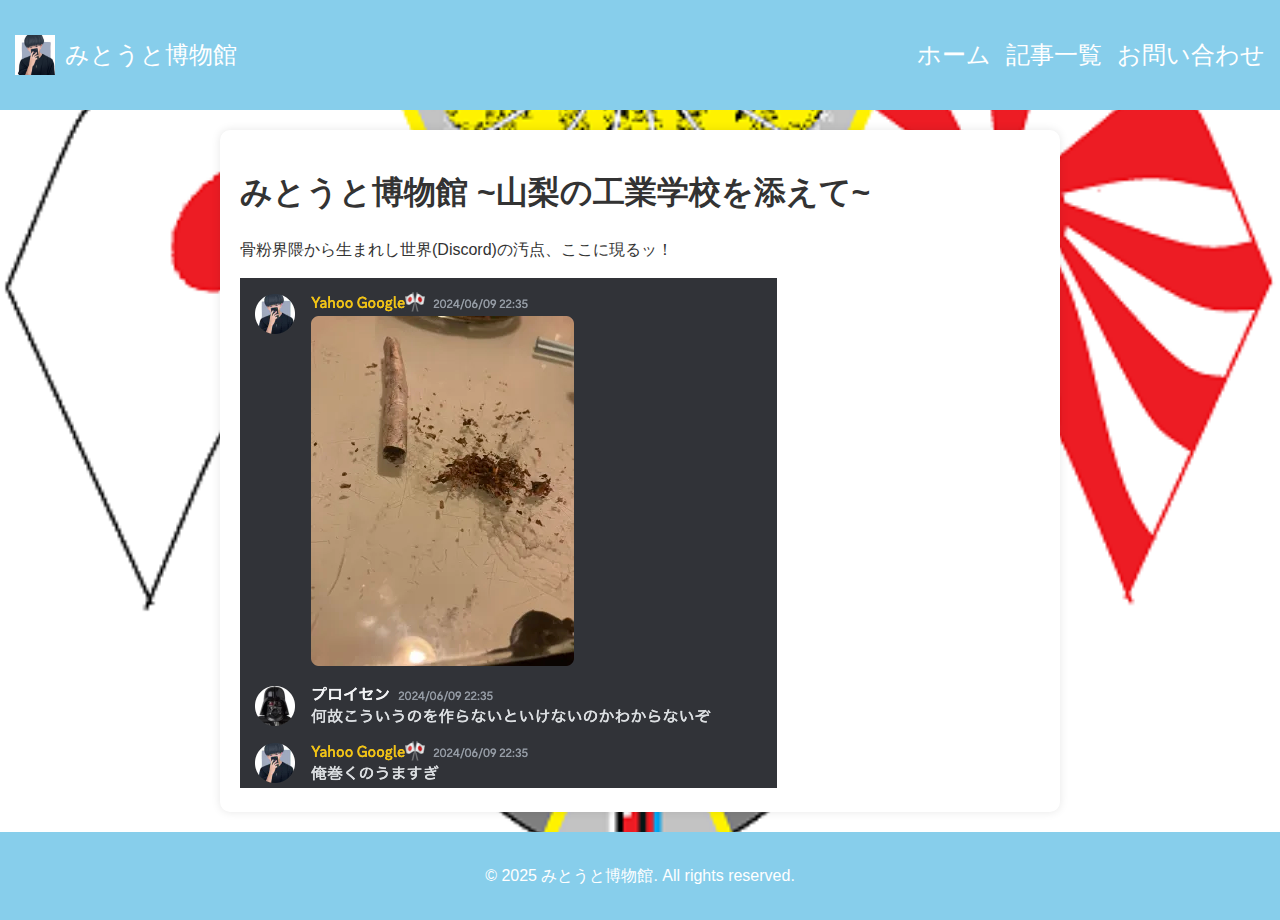
<file: index.html>
<!DOCTYPE html>
<html lang="ja">

<head>
    <meta charset="UTF-8">
    <link rel="icon" href="favicon.ico" type="image/x-icon">
    <link rel="shortcut icon" href="favicon.ico" type="image/x-icon">
    <link rel="apple-touch-icon" href="apple-touch-icon-180x180.png" sizes="180x180">
    <link rel="icon" type="image/png" href="android-chrome-192x192.png" sizes="192x192">
    <title>みとうと博物館 - メインページ</title>
    <link rel="stylesheet" href="style.css">
</head>

<body>

    <header>
        <div class="header-left">
            <img src="icon.webp" alt="サイトアイコン">
            <span>みとうと博物館</span>
        </div>
        <nav>
            <ul class="nav-links">
                <li><a href="#">ホーム</a></li>
                <li><a href="articles/articles.html">記事一覧</a></li>
                <li><a href="support.html">お問い合わせ</a></li>
            </ul>
        </nav>
    </header>

    <div class="container">
        <h1>みとうと博物館 ~山梨の工業学校を添えて~</h1>
        <p>骨粉界隈から生まれし世界(Discord)の汚点、ここに現るッ！</p>
        <img src="tobacco.webp" alt="未成年なのにタバコを吸う犯罪者みとうと">
    </div>
    <footer>
        <p>&copy; 2025 みとうと博物館. All rights reserved.</p>
    </footer>
</body>

</html>
</file>
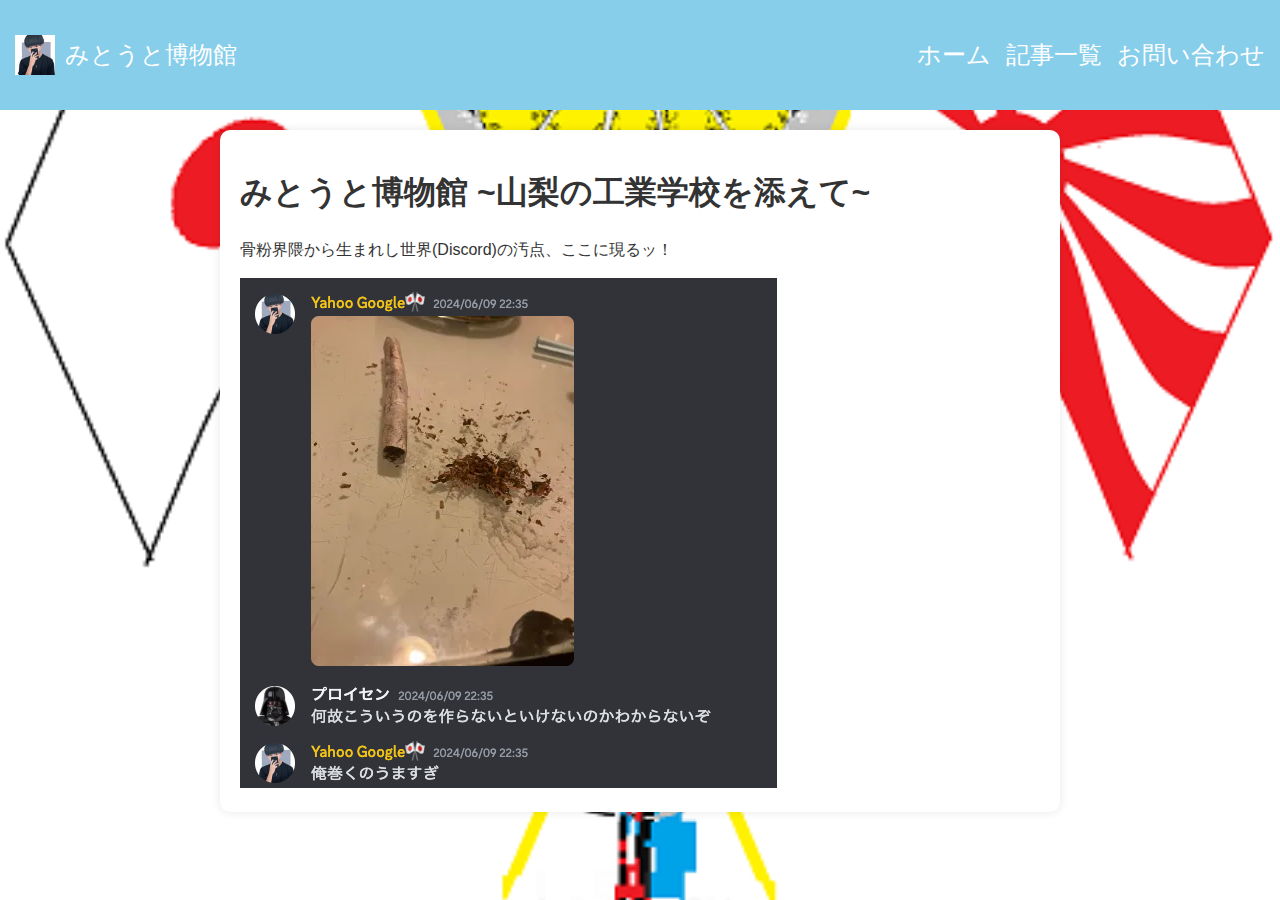
<file: support.html>
<!DOCTYPE html>
<html lang="ja">
<head>
    <meta charset="UTF-8">
    <meta name="viewport" content="width=device-width, initial-scale=1.0">
    <title>ブログ</title>
    <link rel="stylesheet" href="style.css">
</head>
<body>

<header>
    <div class="header-left">
        <img src="icon.webp" alt="サイトアイコン">
        <span>みとうと博物館</span>
    </div>
    <nav>
        <ul class="nav-links">
            <li><a href="#">ホーム</a></li>
            <li><a href="articles/articles.html">記事一覧</a></li>
            <li><a href="support.html">お問い合わせ</a></li>
        </ul>
    </nav>
</header>

<div class="container">
    <h1>みとうと博物館 ~山梨の工業学校を添えて~</h1>
    <p>骨粉界隈から生まれし世界(Discord)の汚点、ここに現るッ！</p>
    <img src="tobacco.webp" alt="未成年なのにタバコを吸う犯罪者みとうと">
</div>

</body>
</html>
</file>
<file: style.css>
body {
    font-family: 'Yu Gothic', 'Meiryo', sans-serif;
    margin: 0;
    padding: 0;
    background: var(--background-color, #f5f5f5) url('background.webp') no-repeat center center/cover;
    color: #333;
}

header {
    display: flex;
    justify-content: space-between;
    align-items: center;
    background-color: #87CEEB;
    color: white;
    padding: 15px;
    font-size: 1.5em;
}

.header-left {
    display: flex;
    align-items: center;
}

.header-left img {
    width: 40px;
    height: 40px;
    margin-right: 10px;
}

.nav-links {
    list-style: none;
    display: flex;
    gap: 15px;
}

.nav-links a {
    color: white;
    text-decoration: none;
    font-size: 1em;
}

.container {
    width: 80%;
    max-width: 800px;
    margin: 20px auto;
    background: white;
    padding: 20px;
    border-radius: 10px;
    box-shadow: 0 0 10px rgba(0, 0, 0, 0.1);
}

p {
    line-height: 1.6;
}

footer {
    background-color: #87CEEB;
    color: white;
    text-align: center;
    padding: 15px;
    position: relative;
    margin-top: 20px;
}

:root {
    --background-color: #f5f5f5;
}
</file>
